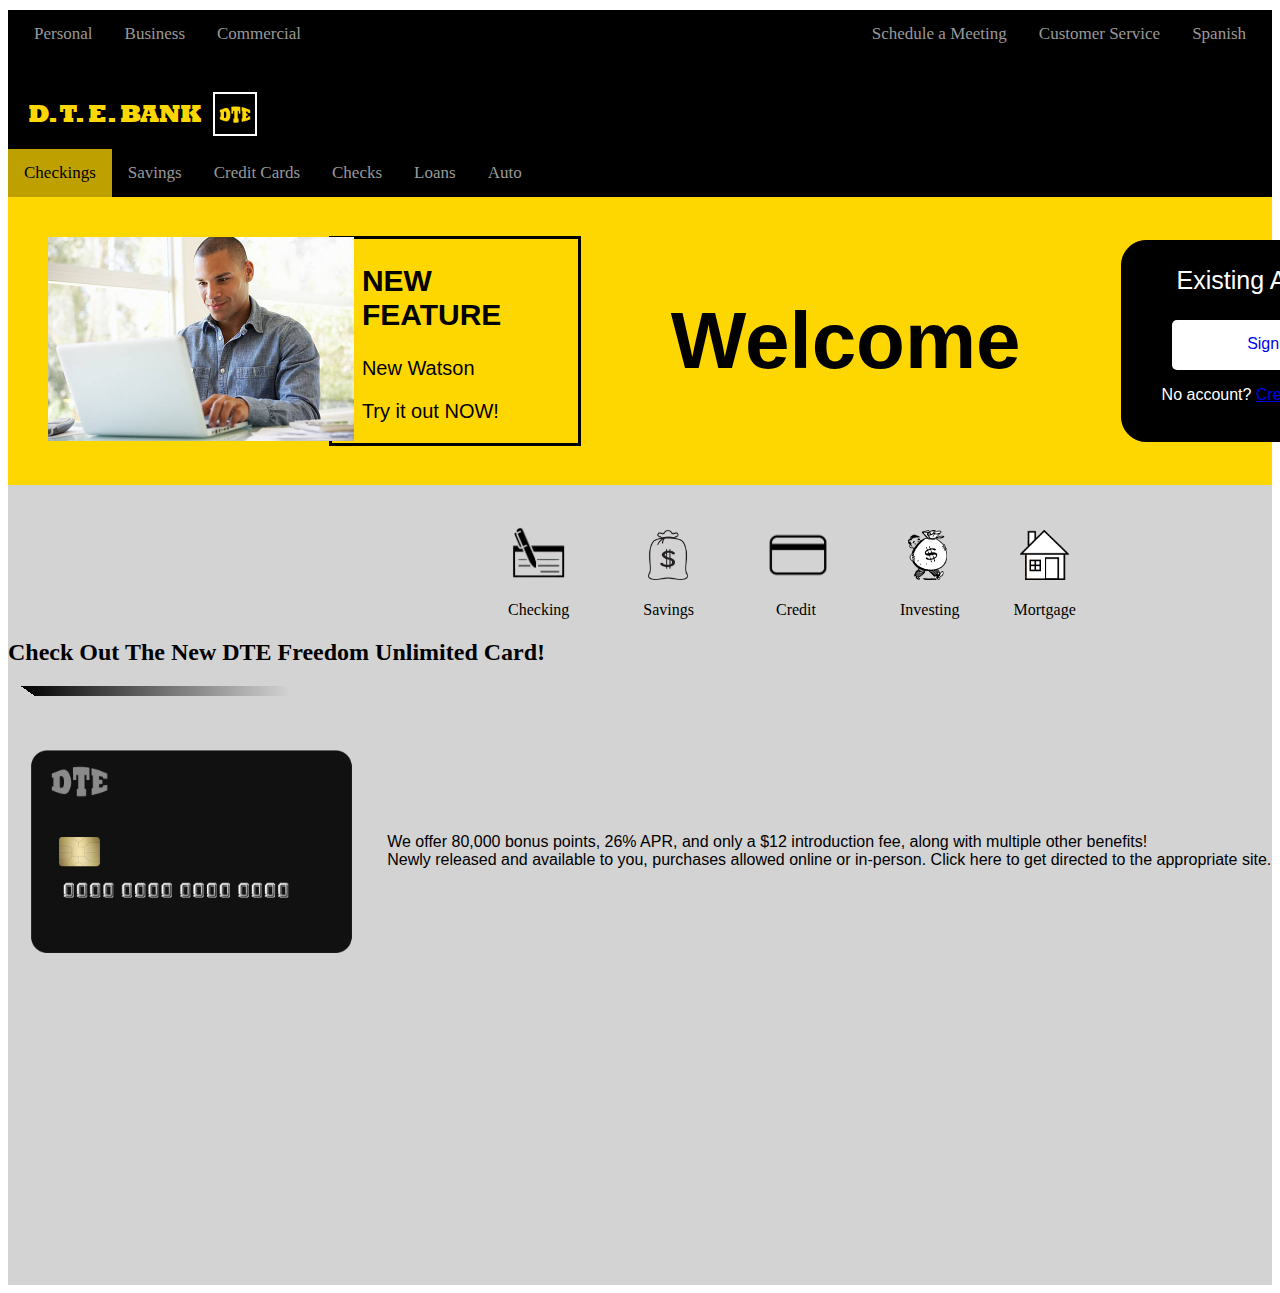
<file: index.html>
<!DOCTYPE html>
<html>
  <head>
    <meta charset = "utf-8" />
    <title>Credit Cards, Banking, Savings</title>

    <link rel="icon" href="DTELogo.jpg" type="image/x-icon">
    <link rel="stylesheet" href="style.css">
    <link rel="stylesheet" href="webfontkit-20230622-104309/stylesheet.css">
    <script>
      window.watsonAssistantChatOptions = {
        integrationID: "5c8cfb56-4a4f-48a8-bffe-7d190e82f9a1", // The ID of this integration.
        region: "us-south", // The region your integration is hosted in.
        serviceInstanceID: "f7c29fb5-9020-44bc-ba88-0b3167ee5685", // The ID of your service instance.
        onLoad: function(instance) { instance.render(); }
      };
      setTimeout(function(){
        const t=document.createElement('script');
        t.src="https://web-chat.global.assistant.watson.appdomain.cloud/versions/" + (window.watsonAssistantChatOptions.clientVersion || 'latest') + "/WatsonAssistantChatEntry.js";
        document.head.appendChild(t);
      });
    </script>
  </head>
<body>
  <div style="background-color: black;">
  <div class="Categories">
    <a class="active" href="#home">Personal</a>
    <a href="#news">Business</a>
    <a href="#contact">Commercial</a>
    <div class = "rightLinks" style="text-align: right;">
      <a href="#home">Schedule a Meeting</a>
      <a href="#news">Customer Service</a>
      <a href="#contact">Spanish</a>
    </div>
  </div>
  <h1 style="font-family: rockwell_extra_boldregular; font-size: 25px;" class = "name">D. T. E. BANK <img src="DTELogo.jpg" id = "movelogo" width="40px" height="40px" style="border: 2px solid #FFFFFF;"> </h1>
  <div class="topnav">
    <a class="active" href="#home">Checkings</a>
    <a href="#news">Savings</a>
    <a href="#contact">Credit Cards</a>
    <a href="#about">Checks</a>
    <a href="#about">Loans</a>
    <a href="#about">Auto</a>
  </div>
</div>
<div style="background-color: gold;">
  <div class = "container">
    <div><img src="laptopguy.jpg" id = "movelogotoo" width="306px" height="204px"></div>
    <div class = "border">
    <div class = "text"  style="font-family:'Trebuchet MS', 'Lucida Sans Unicode', 'Lucida Grande', 'Lucida Sans', Arial, sans-serif"> <h2>NEW FEATURE</h2>
      <div id="type_text"></div>
      <p>Try it out NOW!</p>
    </div>
      <script>
        var myText =  "New Watson Chatbot!";
        var myArray = myText.split("");
        var loopTimer;
        function frameLooper() {
            if(myArray.length > 0) {
                document.getElementById("type_text").innerHTML += myArray.shift();
            } else {
                clearTimeout(loopTimer);
            return false;
            }
            loopTimer = setTimeout("frameLooper()",70);
        }
        frameLooper();
      </script>
    </div>
    <div class = "text2" style=" font-family:'Franklin Gothic Medium', 'Arial Narrow', Arial, sans-serif"> <h1>Welcome</h1></div>
    <div class="box">
      <p style="font-family:'Trebuchet MS', 'Lucida Sans Unicode', 'Lucida Grande', 'Lucida Sans', Arial, sans-serif; color: #FFFFFF;position: relative;left: 55px;font-size: 25px;"> Existing Account?</p>
      <div class= "signin">
        <a href="#" class="fill-div">Sign in</a>
      </div>
      <p style="font-family:'Trebuchet MS', 'Lucida Sans Unicode', 'Lucida Grande', 'Lucida Sans', Arial, sans-serif; color: #FFFFFF;position: relative;left: 40px;"> No account? <a href="#news" >Create one here -></a></p>
    </div>
  </div>
</div>
<div class = "greyBack" style="background-color: #D3D3D3;">
  <div class = "containertwo" style="width: 100px; height: 100px;">
      <img src = "checking.png" style="padding: 30px; top:20px; position: relative; ">
      <img src = "savings.png" style="width: 50px; height: 50px;padding: 30px; top:20px; position: relative;">
      <img src = "credit.png" style="padding: 30px; top:20px; position: relative;">
      <img src = "investing.png" style="width: 50px; height: 50px; padding: 30px; top:20px; position: relative;">
      <img src = "house.png" style="width: 80px; height: 50px; padding: 30px; top:20px; position: relative;">
  </div>
  <p> <div style = "display: inline; margin-right: 70px; margin-left: 500px">Checking</div> <div style = "display: inline; margin-right: 78px; margin-left: 0px">Savings</div> <div style = "display: inline;margin-right: 80px; margin-left: 0px">Credit</div> <div style = "display: inline;margin-right: 50px; margin-left: 0px">Investing</div> <div style = "display: inline">Mortgage</div></p>
  <h2>Check Out The New DTE Freedom Unlimited Card!</h2>
  <span class="fade-effect2"></span><br/><br/>
  <div class = "containerThree">
    <img src = "realCard.png" style="width:30%; height: 30%">
    <p style="font-family:'Trebuchet MS', 'Lucida Sans Unicode', 'Lucida Grande', 'Lucida Sans', Arial, sans-serif;"> We offer 80,000 bonus points, 26% APR, and only a $12 introduction fee, along with multiple other benefits! <br> Newly released and available to you, purchases allowed online or in-person. Click here to get directed to the appropriate site.</p>
  </div>
</div>
</body>

</html>
</file>
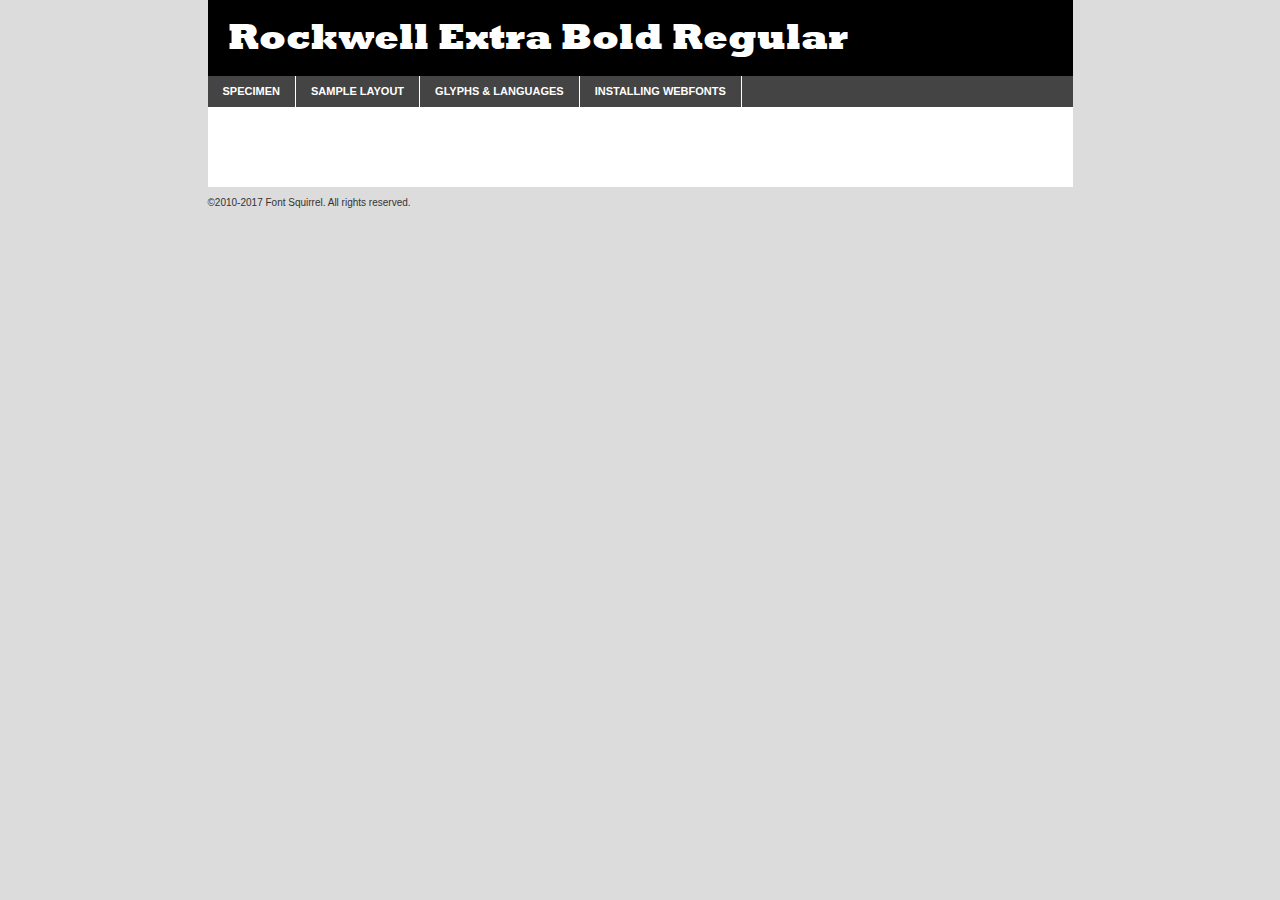
<file: webfontkit-20230622-104309/rockeb-demo.html>
<!DOCTYPE html PUBLIC "-//W3C//DTD XHTML 1.0 Transitional//EN"
        "http://www.w3.org/TR/xhtml1/DTD/xhtml1-transitional.dtd">

<html xmlns="http://www.w3.org/1999/xhtml" xml:lang="en" lang="en">
<head>
    <meta http-equiv="Content-Type" content="text/html; charset=utf-8"/>
    <script src="http://ajax.googleapis.com/ajax/libs/jquery/1.7.2/jquery.min.js" type="text/javascript" charset="utf-8"></script>
    <script type="text/javascript">
		(function($) {
			$.fn.easyTabs = function(option) {
				var param = jQuery.extend({ fadeSpeed: 'fast', defaultContent: 1, activeClass: 'active' }, option);
				$(this).each(function() {
					var thisId = '#' + this.id;
					if ( param.defaultContent == '' )
					{
						param.defaultContent = 1;
					}
					if ( typeof param.defaultContent == 'number' )
					{
						var defaultTab = $(thisId + ' .tabs li:eq(' + (param.defaultContent - 1) + ') a').attr('href').substr(1);
					}
					else
					{
						var defaultTab = param.defaultContent;
					}
					$(thisId + ' .tabs li a').each(function() {
						var tabToHide = $(this).attr('href').substr(1);
						$('#' + tabToHide).addClass('easytabs-tab-content');
					});
					hideAll();
					changeContent(defaultTab);

					function hideAll() {$(thisId + ' .easytabs-tab-content').hide();}

					function changeContent(tabId)
					{
						hideAll();
						$(thisId + ' .tabs li').removeClass(param.activeClass);
						$(thisId + ' .tabs li a[href=#' + tabId + ']').closest('li').addClass(param.activeClass);
						if ( param.fadeSpeed != 'none' )
						{
							$(thisId + ' #' + tabId).fadeIn(param.fadeSpeed);
						}
						else
						{
							$(thisId + ' #' + tabId).show();
						}
					}

					$(thisId + ' .tabs li').click(function() {
						var tabId = $(this).find('a').attr('href').substr(1);
						changeContent(tabId);
						return false;
					});
				});
			}
		})(jQuery);
    </script>
    <link rel="stylesheet" href="specimen_files/specimen_stylesheet.css" type="text/css" charset="utf-8"/>
    <link rel="stylesheet" href="stylesheet.css" type="text/css" charset="utf-8"/>

    <style type="text/css">
        		body {
			font-family: 'rockwell_extra_boldregular';
        		}

            </style>

    <title>Rockwell Extra Bold Regular Specimen</title>


    <script type="text/javascript" charset="utf-8">
		$(document).ready(function() {
			$('#container').easyTabs({ defaultContent: 1 });
		});
    </script>
</head>

<body>
<div id="container">
    <div id="header">
		Rockwell Extra Bold Regular    </div>
    <ul class="tabs">
        <li><a href="#specimen">Specimen</a></li>
        <li><a href="#layout">Sample Layout</a></li>
		        <li><a href="#glyphs">Glyphs &amp; Languages</a></li>
        <li><a href="#installing">Installing Webfonts</a></li>

    </ul>

    <div id="main_content">


        <div id="specimen">

            <div class="section">
                <div class="grid12 firstcol">
                    <div class="huge">AaBb</div>
                </div>
            </div>

            <div class="section">
                <div class="glyph_range">A&#x200B;B&#x200b;C&#x200b;D&#x200b;E&#x200b;F&#x200b;G&#x200b;H&#x200b;I&#x200b;J&#x200b;K&#x200b;L&#x200b;M&#x200b;N&#x200b;O&#x200b;P&#x200b;Q&#x200b;R&#x200b;S&#x200b;T&#x200b;U&#x200b;V&#x200b;W&#x200b;X&#x200b;Y&#x200b;Z&#x200b;a&#x200b;b&#x200b;c&#x200b;d&#x200b;e&#x200b;f&#x200b;g&#x200b;h&#x200b;i&#x200b;j&#x200b;k&#x200b;l&#x200b;m&#x200b;n&#x200b;o&#x200b;p&#x200b;q&#x200b;r&#x200b;s&#x200b;t&#x200b;u&#x200b;v&#x200b;w&#x200b;x&#x200b;y&#x200b;z&#x200b;1&#x200b;2&#x200b;3&#x200b;4&#x200b;5&#x200b;6&#x200b;7&#x200b;8&#x200b;9&#x200b;0&#x200b;&amp;&#x200b;.&#x200b;,&#x200b;?&#x200b;!&#x200b;&#64;&#x200b;(&#x200b;)&#x200b;#&#x200b;$&#x200b;%&#x200b;*&#x200b;+&#x200b;-&#x200b;=&#x200b;:&#x200b;;</div>
            </div>
            <div class="section">
                <div class="grid12 firstcol">
                    <table class="sample_table">
                        <tr>
                            <td>10</td>
                            <td class="size10">abcdefghijklmnopqrstuvwxyzABCDEFGHIJKLMNOPQRSTUVWXYZ0123456789abcdefghijklmnopqrstuvwxyzABCDEFGHIJKLMNOPQRSTUVWXYZ0123456789abcdefghijklmnopqrstuvwxyzABCDEFGHIJKLMNOPQRSTUVWXYZ</td>
                        </tr>
                        <tr>
                            <td>11</td>
                            <td class="size11">abcdefghijklmnopqrstuvwxyzABCDEFGHIJKLMNOPQRSTUVWXYZ0123456789abcdefghijklmnopqrstuvwxyzABCDEFGHIJKLMNOPQRSTUVWXYZ0123456789abcdefghijklmnopqrstuvwxyzABCDEFGHIJKLMNOPQRSTUVWXYZ</td>
                        </tr>
                        <tr>
                            <td>12</td>
                            <td class="size12">abcdefghijklmnopqrstuvwxyzABCDEFGHIJKLMNOPQRSTUVWXYZ0123456789abcdefghijklmnopqrstuvwxyzABCDEFGHIJKLMNOPQRSTUVWXYZ0123456789abcdefghijklmnopqrstuvwxyzABCDEFGHIJKLMNOPQRSTUVWXYZ</td>
                        </tr>
                        <tr>
                            <td>13</td>
                            <td class="size13">abcdefghijklmnopqrstuvwxyzABCDEFGHIJKLMNOPQRSTUVWXYZ0123456789abcdefghijklmnopqrstuvwxyzABCDEFGHIJKLMNOPQRSTUVWXYZ0123456789abcdefghijklmnopqrstuvwxyzABCDEFGHIJKLMNOPQRSTUVWXYZ</td>
                        </tr>
                        <tr>
                            <td>14</td>
                            <td class="size14">abcdefghijklmnopqrstuvwxyzABCDEFGHIJKLMNOPQRSTUVWXYZ0123456789abcdefghijklmnopqrstuvwxyzABCDEFGHIJKLMNOPQRSTUVWXYZ0123456789abcdefghijklmnopqrstuvwxyzABCDEFGHIJKLMNOPQRSTUVWXYZ</td>
                        </tr>
                        <tr>
                            <td>16</td>
                            <td class="size16">abcdefghijklmnopqrstuvwxyzABCDEFGHIJKLMNOPQRSTUVWXYZ0123456789abcdefghijklmnopqrstuvwxyzABCDEFGHIJKLMNOPQRSTUVWXYZ</td>
                        </tr>
                        <tr>
                            <td>18</td>
                            <td class="size18">abcdefghijklmnopqrstuvwxyzABCDEFGHIJKLMNOPQRSTUVWXYZ0123456789abcdefghijklmnopqrstuvwxyzABCDEFGHIJKLMNOPQRSTUVWXYZ</td>
                        </tr>
                        <tr>
                            <td>20</td>
                            <td class="size20">abcdefghijklmnopqrstuvwxyzABCDEFGHIJKLMNOPQRSTUVWXYZ0123456789abcdefghijklmnopqrstuvwxyzABCDEFGHIJKLMNOPQRSTUVWXYZ</td>
                        </tr>
                        <tr>
                            <td>24</td>
                            <td class="size24">abcdefghijklmnopqrstuvwxyzABCDEFGHIJKLMNOPQRSTUVWXYZ0123456789abcdefghijklmnopqrstuvwxyzABCDEFGHIJKLMNOPQRSTUVWXYZ</td>
                        </tr>
                        <tr>
                            <td>30</td>
                            <td class="size30">abcdefghijklmnopqrstuvwxyzABCDEFGHIJKLMNOPQRSTUVWXYZ0123456789abcdefghijklmnopqrstuvwxyzABCDEFGHIJKLMNOPQRSTUVWXYZ</td>
                        </tr>
                        <tr>
                            <td>36</td>
                            <td class="size36">abcdefghijklmnopqrstuvwxyzABCDEFGHIJKLMNOPQRSTUVWXYZ0123456789abcdefghijklmnopqrstuvwxyzABCDEFGHIJKLMNOPQRSTUVWXYZ</td>
                        </tr>
                        <tr>
                            <td>48</td>
                            <td class="size48">abcdefghijklmnopqrstuvwxyzABCDEFGHIJKLMNOPQRSTUVWXYZ0123456789abcdefghijklmnopqrstuvwxyzABCDEFGHIJKLMNOPQRSTUVWXYZ</td>
                        </tr>
                        <tr>
                            <td>60</td>
                            <td class="size60">abcdefghijklmnopqrstuvwxyzABCDEFGHIJKLMNOPQRSTUVWXYZ0123456789abcdefghijklmnopqrstuvwxyzABCDEFGHIJKLMNOPQRSTUVWXYZ</td>
                        </tr>
                        <tr>
                            <td>72</td>
                            <td class="size72">abcdefghijklmnopqrstuvwxyzABCDEFGHIJKLMNOPQRSTUVWXYZ0123456789abcdefghijklmnopqrstuvwxyzABCDEFGHIJKLMNOPQRSTUVWXYZ</td>
                        </tr>
                        <tr>
                            <td>90</td>
                            <td class="size90">abcdefghijklmnopqrstuvwxyzABCDEFGHIJKLMNOPQRSTUVWXYZ0123456789abcdefghijklmnopqrstuvwxyzABCDEFGHIJKLMNOPQRSTUVWXYZ</td>
                        </tr>
                    </table>

                </div>

            </div>


            <div class="section" id="bodycomparison">


                <div id="xheight">
                    <div class="fontbody">&#x25FC;&#x25FC;&#x25FC;&#x25FC;&#x25FC;&#x25FC;&#x25FC;&#x25FC;&#x25FC;&#x25FC;&#x25FC;&#x25FC;&#x25FC;&#x25FC;&#x25FC;&#x25FC;&#x25FC;&#x25FC;&#x25FC;&#x25FC;&#x25FC;&#x25FC;&#x25FC;&#x25FC;&#x25FC;&#x25FC;&#x25FC;&#x25FC;&#x25FC;&#x25FC;&#x25FC;&#x25FC;&#x25FC;&#x25FC;&#x25FC;&#x25FC;&#x25FC;&#x25FC;&#x25FC;&#x25FC;&#x25FC;&#x25FC;&#x25FC;&#x25FC;&#x25FC;&#x25FC;&#x25FC;&#x25FC;&#x25FC;&#x25FC;&#x25FC;&#x25FC;&#x25FC;&#x25FC;&#x25FC;&#x25FC;&#x25FC;&#x25FC;&#x25FC;&#x25FC;&#x25FC;&#x25FC;&#x25FC;&#x25FC;&#x25FC;&#x25FC;&#x25FC;&#x25FC;&#x25FC;&#x25FC;&#x25FC;&#x25FC;&#x25FC;&#x25FC;&#x25FC;&#x25FC;&#x25FC;&#x25FC;&#x25FC;&#x25FC;&#x25FC;&#x25FC;&#x25FC;&#x25FC;&#x25FC;&#x25FC;&#x25FC;&#x25FC;&#x25FC;&#x25FC;&#x25FC;&#x25FC;&#x25FC;&#x25FC;&#x25FC;&#x25FC;&#x25FC;&#x25FC;&#x25FC;body</div>
                    <div class="arialbody">body</div>
                    <div class="verdanabody">body</div>
                    <div class="georgiabody">body</div>
                </div>
                <div class="fontbody" style="z-index:1">
                    body<span>Rockwell Extra Bold Regular</span>
                </div>
                <div class="arialbody" style="z-index:1">
                    body<span>Arial</span>
                </div>
                <div class="verdanabody" style="z-index:1">
                    body<span>Verdana</span>
                </div>
                <div class="georgiabody" style="z-index:1">
                    body<span>Georgia</span>
                </div>


            </div>


            <div class="section psample psample_row1" id="">

                <div class="grid2 firstcol">
                    <p class="size10"><span>10.</span>Aenean lacinia bibendum nulla sed consectetur. Fusce dapibus, tellus ac cursus commodo, tortor mauris condimentum nibh, ut fermentum massa justo sit amet risus. Nullam id dolor id nibh ultricies vehicula ut id elit. Cum sociis natoque penatibus et magnis dis parturient montes, nascetur ridiculus mus. Nulla vitae elit libero, a pharetra augue.</p>

                </div>
                <div class="grid3">
                    <p class="size11"><span>11.</span>Aenean lacinia bibendum nulla sed consectetur. Fusce dapibus, tellus ac cursus commodo, tortor mauris condimentum nibh, ut fermentum massa justo sit amet risus. Nullam id dolor id nibh ultricies vehicula ut id elit. Cum sociis natoque penatibus et magnis dis parturient montes, nascetur ridiculus mus. Nulla vitae elit libero, a pharetra augue.</p>

                </div>
                <div class="grid3">
                    <p class="size12"><span>12.</span>Aenean lacinia bibendum nulla sed consectetur. Fusce dapibus, tellus ac cursus commodo, tortor mauris condimentum nibh, ut fermentum massa justo sit amet risus. Nullam id dolor id nibh ultricies vehicula ut id elit. Cum sociis natoque penatibus et magnis dis parturient montes, nascetur ridiculus mus. Nulla vitae elit libero, a pharetra augue.</p>

                </div>
                <div class="grid4">
                    <p class="size13"><span>13.</span>Aenean lacinia bibendum nulla sed consectetur. Fusce dapibus, tellus ac cursus commodo, tortor mauris condimentum nibh, ut fermentum massa justo sit amet risus. Nullam id dolor id nibh ultricies vehicula ut id elit. Cum sociis natoque penatibus et magnis dis parturient montes, nascetur ridiculus mus. Nulla vitae elit libero, a pharetra augue.</p>

                </div>
                <div class="white_blend"></div>

            </div>
            <div class="section psample psample_row2" id="">
                <div class="grid3 firstcol">
                    <p class="size14"><span>14.</span>Aenean lacinia bibendum nulla sed consectetur. Fusce dapibus, tellus ac cursus commodo, tortor mauris condimentum nibh, ut fermentum massa justo sit amet risus. Nullam id dolor id nibh ultricies vehicula ut id elit. Cum sociis natoque penatibus et magnis dis parturient montes, nascetur ridiculus mus. Nulla vitae elit libero, a pharetra augue.</p>

                </div>
                <div class="grid4">
                    <p class="size16"><span>16.</span>Aenean lacinia bibendum nulla sed consectetur. Fusce dapibus, tellus ac cursus commodo, tortor mauris condimentum nibh, ut fermentum massa justo sit amet risus. Nullam id dolor id nibh ultricies vehicula ut id elit. Cum sociis natoque penatibus et magnis dis parturient montes, nascetur ridiculus mus. Nulla vitae elit libero, a pharetra augue.</p>

                </div>
                <div class="grid5">
                    <p class="size18"><span>18.</span>Aenean lacinia bibendum nulla sed consectetur. Fusce dapibus, tellus ac cursus commodo, tortor mauris condimentum nibh, ut fermentum massa justo sit amet risus. Nullam id dolor id nibh ultricies vehicula ut id elit. Cum sociis natoque penatibus et magnis dis parturient montes, nascetur ridiculus mus. Nulla vitae elit libero, a pharetra augue.</p>

                </div>

                <div class="white_blend"></div>

            </div>

            <div class="section psample psample_row3" id="">
                <div class="grid5 firstcol">
                    <p class="size20"><span>20.</span>Aenean lacinia bibendum nulla sed consectetur. Fusce dapibus, tellus ac cursus commodo, tortor mauris condimentum nibh, ut fermentum massa justo sit amet risus. Nullam id dolor id nibh ultricies vehicula ut id elit. Cum sociis natoque penatibus et magnis dis parturient montes, nascetur ridiculus mus. Nulla vitae elit libero, a pharetra augue.</p>
                </div>
                <div class="grid7">
                    <p class="size24"><span>24.</span>Aenean lacinia bibendum nulla sed consectetur. Fusce dapibus, tellus ac cursus commodo, tortor mauris condimentum nibh, ut fermentum massa justo sit amet risus. Nullam id dolor id nibh ultricies vehicula ut id elit. Cum sociis natoque penatibus et magnis dis parturient montes, nascetur ridiculus mus. Nulla vitae elit libero, a pharetra augue.</p>
                </div>

                <div class="white_blend"></div>

            </div>

            <div class="section psample psample_row4" id="">
                <div class="grid12 firstcol">
                    <p class="size30"><span>30.</span>Aenean lacinia bibendum nulla sed consectetur. Fusce dapibus, tellus ac cursus commodo, tortor mauris condimentum nibh, ut fermentum massa justo sit amet risus. Nullam id dolor id nibh ultricies vehicula ut id elit. Cum sociis natoque penatibus et magnis dis parturient montes, nascetur ridiculus mus. Nulla vitae elit libero, a pharetra augue.</p>
                </div>
                <div class="white_blend"></div>

            </div>


            <div class="section psample psample_row1 fullreverse">
                <div class="grid2 firstcol">
                    <p class="size10"><span>10.</span>Aenean lacinia bibendum nulla sed consectetur. Fusce dapibus, tellus ac cursus commodo, tortor mauris condimentum nibh, ut fermentum massa justo sit amet risus. Nullam id dolor id nibh ultricies vehicula ut id elit. Cum sociis natoque penatibus et magnis dis parturient montes, nascetur ridiculus mus. Nulla vitae elit libero, a pharetra augue.</p>

                </div>
                <div class="grid3">
                    <p class="size11"><span>11.</span>Aenean lacinia bibendum nulla sed consectetur. Fusce dapibus, tellus ac cursus commodo, tortor mauris condimentum nibh, ut fermentum massa justo sit amet risus. Nullam id dolor id nibh ultricies vehicula ut id elit. Cum sociis natoque penatibus et magnis dis parturient montes, nascetur ridiculus mus. Nulla vitae elit libero, a pharetra augue.</p>

                </div>
                <div class="grid3">
                    <p class="size12"><span>12.</span>Aenean lacinia bibendum nulla sed consectetur. Fusce dapibus, tellus ac cursus commodo, tortor mauris condimentum nibh, ut fermentum massa justo sit amet risus. Nullam id dolor id nibh ultricies vehicula ut id elit. Cum sociis natoque penatibus et magnis dis parturient montes, nascetur ridiculus mus. Nulla vitae elit libero, a pharetra augue.</p>

                </div>
                <div class="grid4">
                    <p class="size13"><span>13.</span>Aenean lacinia bibendum nulla sed consectetur. Fusce dapibus, tellus ac cursus commodo, tortor mauris condimentum nibh, ut fermentum massa justo sit amet risus. Nullam id dolor id nibh ultricies vehicula ut id elit. Cum sociis natoque penatibus et magnis dis parturient montes, nascetur ridiculus mus. Nulla vitae elit libero, a pharetra augue.</p>

                </div>
                <div class="black_blend"></div>

            </div>

            <div class="section psample psample_row2 fullreverse">
                <div class="grid3 firstcol">
                    <p class="size14"><span>14.</span>Aenean lacinia bibendum nulla sed consectetur. Fusce dapibus, tellus ac cursus commodo, tortor mauris condimentum nibh, ut fermentum massa justo sit amet risus. Nullam id dolor id nibh ultricies vehicula ut id elit. Cum sociis natoque penatibus et magnis dis parturient montes, nascetur ridiculus mus. Nulla vitae elit libero, a pharetra augue.</p>

                </div>
                <div class="grid4">
                    <p class="size16"><span>16.</span>Aenean lacinia bibendum nulla sed consectetur. Fusce dapibus, tellus ac cursus commodo, tortor mauris condimentum nibh, ut fermentum massa justo sit amet risus. Nullam id dolor id nibh ultricies vehicula ut id elit. Cum sociis natoque penatibus et magnis dis parturient montes, nascetur ridiculus mus. Nulla vitae elit libero, a pharetra augue.</p>

                </div>
                <div class="grid5">
                    <p class="size18"><span>18.</span>Aenean lacinia bibendum nulla sed consectetur. Fusce dapibus, tellus ac cursus commodo, tortor mauris condimentum nibh, ut fermentum massa justo sit amet risus. Nullam id dolor id nibh ultricies vehicula ut id elit. Cum sociis natoque penatibus et magnis dis parturient montes, nascetur ridiculus mus. Nulla vitae elit libero, a pharetra augue.</p>

                </div>
                <div class="black_blend"></div>

            </div>

            <div class="section psample fullreverse psample_row3" id="">
                <div class="grid5 firstcol">
                    <p class="size20"><span>20.</span>Aenean lacinia bibendum nulla sed consectetur. Fusce dapibus, tellus ac cursus commodo, tortor mauris condimentum nibh, ut fermentum massa justo sit amet risus. Nullam id dolor id nibh ultricies vehicula ut id elit. Cum sociis natoque penatibus et magnis dis parturient montes, nascetur ridiculus mus. Nulla vitae elit libero, a pharetra augue.</p>
                </div>
                <div class="grid7">
                    <p class="size24"><span>24.</span>Aenean lacinia bibendum nulla sed consectetur. Fusce dapibus, tellus ac cursus commodo, tortor mauris condimentum nibh, ut fermentum massa justo sit amet risus. Nullam id dolor id nibh ultricies vehicula ut id elit. Cum sociis natoque penatibus et magnis dis parturient montes, nascetur ridiculus mus. Nulla vitae elit libero, a pharetra augue.</p>
                </div>

                <div class="black_blend"></div>

            </div>

            <div class="section psample fullreverse psample_row4" id="" style="border-bottom: 20px #000 solid;">
                <div class="grid12 firstcol">
                    <p class="size30"><span>30.</span>Aenean lacinia bibendum nulla sed consectetur. Fusce dapibus, tellus ac cursus commodo, tortor mauris condimentum nibh, ut fermentum massa justo sit amet risus. Nullam id dolor id nibh ultricies vehicula ut id elit. Cum sociis natoque penatibus et magnis dis parturient montes, nascetur ridiculus mus. Nulla vitae elit libero, a pharetra augue.</p>
                </div>
                <div class="black_blend"></div>

            </div>


        </div>

        <div id="layout">

            <div class="section">

                <div class="grid12 firstcol">
                    <h1>Lorem Ipsum Dolor</h1>
                    <h2>Etiam porta sem malesuada magna mollis euismod</h2>

                    <p class="byline">By <a href="#link">Aenean Lacinia</a></p>
                </div>
            </div>
            <div class="section">
                <div class="grid8 firstcol">
                    <p class="large">Donec sed odio dui. Morbi leo risus, porta ac consectetur ac, vestibulum at eros. Fusce dapibus, tellus ac cursus commodo, tortor mauris condimentum nibh, ut fermentum massa justo sit amet risus. </p>


                    <h3>Pellentesque ornare sem</h3>

                    <p>Maecenas sed diam eget risus varius blandit sit amet non magna. Maecenas faucibus mollis interdum. Donec ullamcorper nulla non metus auctor fringilla. Nullam id dolor id nibh ultricies vehicula ut id elit. Nullam id dolor id nibh ultricies vehicula ut id elit. </p>

                    <p>Aenean eu leo quam. Pellentesque ornare sem lacinia quam venenatis vestibulum. Lorem ipsum dolor sit amet, consectetur adipiscing elit. Cum sociis natoque penatibus et magnis dis parturient montes, nascetur ridiculus mus. </p>

                    <p>Nulla vitae elit libero, a pharetra augue. Praesent commodo cursus magna, vel scelerisque nisl consectetur et. Aenean lacinia bibendum nulla sed consectetur. </p>

                    <p>Nullam quis risus eget urna mollis ornare vel eu leo. Nullam quis risus eget urna mollis ornare vel eu leo. Maecenas sed diam eget risus varius blandit sit amet non magna. Donec ullamcorper nulla non metus auctor fringilla. </p>

                    <h3>Cras mattis consectetur</h3>

                    <p>Aenean eu leo quam. Pellentesque ornare sem lacinia quam venenatis vestibulum. Aenean lacinia bibendum nulla sed consectetur. Integer posuere erat a ante venenatis dapibus posuere velit aliquet. Cras mattis consectetur purus sit amet fermentum. </p>

                    <p>Nullam id dolor id nibh ultricies vehicula ut id elit. Nullam quis risus eget urna mollis ornare vel eu leo. Cras mattis consectetur purus sit amet fermentum.</p>
                </div>

                <div class="grid4 sidebar">

                    <div class="box reverse">
                        <p class="last">Nullam quis risus eget urna mollis ornare vel eu leo. Donec ullamcorper nulla non metus auctor fringilla. Cras mattis consectetur purus sit amet fermentum. Sed posuere consectetur est at lobortis. Lorem ipsum dolor sit amet, consectetur adipiscing elit. </p>
                    </div>

                    <p class="caption">Maecenas sed diam eget risus varius.</p>

                    <p>Vestibulum id ligula porta felis euismod semper. Integer posuere erat a ante venenatis dapibus posuere velit aliquet. Vestibulum id ligula porta felis euismod semper. Sed posuere consectetur est at lobortis. Maecenas sed diam eget risus varius blandit sit amet non magna. Fusce dapibus, tellus ac cursus commodo, tortor mauris condimentum nibh, ut fermentum massa justo sit amet risus. </p>


                    <p>Duis mollis, est non commodo luctus, nisi erat porttitor ligula, eget lacinia odio sem nec elit. Aenean lacinia bibendum nulla sed consectetur. Vivamus sagittis lacus vel augue laoreet rutrum faucibus dolor auctor. Aenean lacinia bibendum nulla sed consectetur. Nullam quis risus eget urna mollis ornare vel eu leo. </p>

                    <p>Praesent commodo cursus magna, vel scelerisque nisl consectetur et. Donec ullamcorper nulla non metus auctor fringilla. Maecenas faucibus mollis interdum. Fusce dapibus, tellus ac cursus commodo, tortor mauris condimentum nibh, ut fermentum massa justo sit amet risus. </p>

                </div>
            </div>

        </div>


		

        <div id="glyphs">
            <div class="section">
                <div class="grid12 firstcol">

                    <h1>Language Support</h1>
                    <p>The subset of Rockwell Extra Bold Regular in this kit supports the following languages:<br/>

						Albanian, Basque, Breton, Chamorro, Danish, Dutch, English, Faroese, Finnish, French, Frisian, Galician, German, Icelandic, Italian, Malagasy, Norwegian, Portuguese, Spanish, Alsatian, Aragonese, Arapaho, Arrernte, Asturian, Aymara, Bislama, Cebuano, Corsican, Fijian, French_creole, Genoese, Gilbertese, Greenlandic, Haitian_creole, Hiligaynon, Hmong, Hopi, Ibanag, Iloko_ilokano, Indonesian, Interglossa_glosa, Interlingua, Irish_gaelic, Jerriais, Lojban, Lombard, Luxembourgeois, Manx, Mohawk, Norfolk_pitcairnese, Occitan, Oromo, Pangasinan, Papiamento, Piedmontese, Potawatomi, Rhaeto-romance, Romansh, Rotokas, Sami_lule, Samoan, Sardinian, Scots_gaelic, Seychelles_creole, Shona, Sicilian, Somali, Southern_ndebele, Swahili, Swati_swazi, Tagalog_filipino_pilipino, Tetum, Tok_pisin, Uyghur_latinized, Volapuk, Walloon, Warlpiri, Xhosa, Yapese, Zulu, Latinbasic, Ubasic, Demo                    </p>
                    <h1>Glyph Chart</h1>
                    <p>The subset of Rockwell Extra Bold Regular in this kit includes all the glyphs listed below. Unicode entities are included above each glyph to help you insert individual characters into your layout.</p>
                    <div id="glyph_chart">

																				                                <div><p>&amp;#13;</p>&#13;</div>
																				                                <div><p>&amp;#32;</p>&#32;</div>
																				                                <div><p>&amp;#33;</p>&#33;</div>
																				                                <div><p>&amp;#34;</p>&#34;</div>
																				                                <div><p>&amp;#35;</p>&#35;</div>
																				                                <div><p>&amp;#36;</p>&#36;</div>
																				                                <div><p>&amp;#37;</p>&#37;</div>
																				                                <div><p>&amp;#38;</p>&#38;</div>
																				                                <div><p>&amp;#39;</p>&#39;</div>
																				                                <div><p>&amp;#40;</p>&#40;</div>
																				                                <div><p>&amp;#41;</p>&#41;</div>
																				                                <div><p>&amp;#42;</p>&#42;</div>
																				                                <div><p>&amp;#43;</p>&#43;</div>
																				                                <div><p>&amp;#44;</p>&#44;</div>
																				                                <div><p>&amp;#45;</p>&#45;</div>
																				                                <div><p>&amp;#46;</p>&#46;</div>
																				                                <div><p>&amp;#47;</p>&#47;</div>
																				                                <div><p>&amp;#48;</p>&#48;</div>
																				                                <div><p>&amp;#49;</p>&#49;</div>
																				                                <div><p>&amp;#50;</p>&#50;</div>
																				                                <div><p>&amp;#51;</p>&#51;</div>
																				                                <div><p>&amp;#52;</p>&#52;</div>
																				                                <div><p>&amp;#53;</p>&#53;</div>
																				                                <div><p>&amp;#54;</p>&#54;</div>
																				                                <div><p>&amp;#55;</p>&#55;</div>
																				                                <div><p>&amp;#56;</p>&#56;</div>
																				                                <div><p>&amp;#57;</p>&#57;</div>
																				                                <div><p>&amp;#58;</p>&#58;</div>
																				                                <div><p>&amp;#59;</p>&#59;</div>
																				                                <div><p>&amp;#60;</p>&#60;</div>
																				                                <div><p>&amp;#61;</p>&#61;</div>
																				                                <div><p>&amp;#62;</p>&#62;</div>
																				                                <div><p>&amp;#63;</p>&#63;</div>
																				                                <div><p>&amp;#64;</p>&#64;</div>
																				                                <div><p>&amp;#65;</p>&#65;</div>
																				                                <div><p>&amp;#66;</p>&#66;</div>
																				                                <div><p>&amp;#67;</p>&#67;</div>
																				                                <div><p>&amp;#68;</p>&#68;</div>
																				                                <div><p>&amp;#69;</p>&#69;</div>
																				                                <div><p>&amp;#70;</p>&#70;</div>
																				                                <div><p>&amp;#71;</p>&#71;</div>
																				                                <div><p>&amp;#72;</p>&#72;</div>
																				                                <div><p>&amp;#73;</p>&#73;</div>
																				                                <div><p>&amp;#74;</p>&#74;</div>
																				                                <div><p>&amp;#75;</p>&#75;</div>
																				                                <div><p>&amp;#76;</p>&#76;</div>
																				                                <div><p>&amp;#77;</p>&#77;</div>
																				                                <div><p>&amp;#78;</p>&#78;</div>
																				                                <div><p>&amp;#79;</p>&#79;</div>
																				                                <div><p>&amp;#80;</p>&#80;</div>
																				                                <div><p>&amp;#81;</p>&#81;</div>
																				                                <div><p>&amp;#82;</p>&#82;</div>
																				                                <div><p>&amp;#83;</p>&#83;</div>
																				                                <div><p>&amp;#84;</p>&#84;</div>
																				                                <div><p>&amp;#85;</p>&#85;</div>
																				                                <div><p>&amp;#86;</p>&#86;</div>
																				                                <div><p>&amp;#87;</p>&#87;</div>
																				                                <div><p>&amp;#88;</p>&#88;</div>
																				                                <div><p>&amp;#89;</p>&#89;</div>
																				                                <div><p>&amp;#90;</p>&#90;</div>
																				                                <div><p>&amp;#91;</p>&#91;</div>
																				                                <div><p>&amp;#92;</p>&#92;</div>
																				                                <div><p>&amp;#93;</p>&#93;</div>
																				                                <div><p>&amp;#94;</p>&#94;</div>
																				                                <div><p>&amp;#95;</p>&#95;</div>
																				                                <div><p>&amp;#96;</p>&#96;</div>
																				                                <div><p>&amp;#97;</p>&#97;</div>
																				                                <div><p>&amp;#98;</p>&#98;</div>
																				                                <div><p>&amp;#99;</p>&#99;</div>
																				                                <div><p>&amp;#100;</p>&#100;</div>
																				                                <div><p>&amp;#101;</p>&#101;</div>
																				                                <div><p>&amp;#102;</p>&#102;</div>
																				                                <div><p>&amp;#103;</p>&#103;</div>
																				                                <div><p>&amp;#104;</p>&#104;</div>
																				                                <div><p>&amp;#105;</p>&#105;</div>
																				                                <div><p>&amp;#106;</p>&#106;</div>
																				                                <div><p>&amp;#107;</p>&#107;</div>
																				                                <div><p>&amp;#108;</p>&#108;</div>
																				                                <div><p>&amp;#109;</p>&#109;</div>
																				                                <div><p>&amp;#110;</p>&#110;</div>
																				                                <div><p>&amp;#111;</p>&#111;</div>
																				                                <div><p>&amp;#112;</p>&#112;</div>
																				                                <div><p>&amp;#113;</p>&#113;</div>
																				                                <div><p>&amp;#114;</p>&#114;</div>
																				                                <div><p>&amp;#115;</p>&#115;</div>
																				                                <div><p>&amp;#116;</p>&#116;</div>
																				                                <div><p>&amp;#117;</p>&#117;</div>
																				                                <div><p>&amp;#118;</p>&#118;</div>
																				                                <div><p>&amp;#119;</p>&#119;</div>
																				                                <div><p>&amp;#120;</p>&#120;</div>
																				                                <div><p>&amp;#121;</p>&#121;</div>
																				                                <div><p>&amp;#122;</p>&#122;</div>
																				                                <div><p>&amp;#123;</p>&#123;</div>
																				                                <div><p>&amp;#124;</p>&#124;</div>
																				                                <div><p>&amp;#125;</p>&#125;</div>
																				                                <div><p>&amp;#126;</p>&#126;</div>
																				                                <div><p>&amp;#160;</p>&#160;</div>
																				                                <div><p>&amp;#161;</p>&#161;</div>
																				                                <div><p>&amp;#162;</p>&#162;</div>
																				                                <div><p>&amp;#163;</p>&#163;</div>
																				                                <div><p>&amp;#164;</p>&#164;</div>
																				                                <div><p>&amp;#165;</p>&#165;</div>
																				                                <div><p>&amp;#166;</p>&#166;</div>
																				                                <div><p>&amp;#167;</p>&#167;</div>
																				                                <div><p>&amp;#168;</p>&#168;</div>
																				                                <div><p>&amp;#169;</p>&#169;</div>
																				                                <div><p>&amp;#170;</p>&#170;</div>
																				                                <div><p>&amp;#171;</p>&#171;</div>
																				                                <div><p>&amp;#172;</p>&#172;</div>
																				                                <div><p>&amp;#173;</p>&#173;</div>
																				                                <div><p>&amp;#174;</p>&#174;</div>
																				                                <div><p>&amp;#175;</p>&#175;</div>
																				                                <div><p>&amp;#176;</p>&#176;</div>
																				                                <div><p>&amp;#177;</p>&#177;</div>
																				                                <div><p>&amp;#178;</p>&#178;</div>
																				                                <div><p>&amp;#179;</p>&#179;</div>
																				                                <div><p>&amp;#180;</p>&#180;</div>
																				                                <div><p>&amp;#181;</p>&#181;</div>
																				                                <div><p>&amp;#182;</p>&#182;</div>
																				                                <div><p>&amp;#184;</p>&#184;</div>
																				                                <div><p>&amp;#185;</p>&#185;</div>
																				                                <div><p>&amp;#186;</p>&#186;</div>
																				                                <div><p>&amp;#187;</p>&#187;</div>
																				                                <div><p>&amp;#188;</p>&#188;</div>
																				                                <div><p>&amp;#189;</p>&#189;</div>
																				                                <div><p>&amp;#190;</p>&#190;</div>
																				                                <div><p>&amp;#191;</p>&#191;</div>
																				                                <div><p>&amp;#192;</p>&#192;</div>
																				                                <div><p>&amp;#193;</p>&#193;</div>
																				                                <div><p>&amp;#194;</p>&#194;</div>
																				                                <div><p>&amp;#195;</p>&#195;</div>
																				                                <div><p>&amp;#196;</p>&#196;</div>
																				                                <div><p>&amp;#197;</p>&#197;</div>
																				                                <div><p>&amp;#198;</p>&#198;</div>
																				                                <div><p>&amp;#199;</p>&#199;</div>
																				                                <div><p>&amp;#200;</p>&#200;</div>
																				                                <div><p>&amp;#201;</p>&#201;</div>
																				                                <div><p>&amp;#202;</p>&#202;</div>
																				                                <div><p>&amp;#203;</p>&#203;</div>
																				                                <div><p>&amp;#204;</p>&#204;</div>
																				                                <div><p>&amp;#205;</p>&#205;</div>
																				                                <div><p>&amp;#206;</p>&#206;</div>
																				                                <div><p>&amp;#207;</p>&#207;</div>
																				                                <div><p>&amp;#208;</p>&#208;</div>
																				                                <div><p>&amp;#209;</p>&#209;</div>
																				                                <div><p>&amp;#210;</p>&#210;</div>
																				                                <div><p>&amp;#211;</p>&#211;</div>
																				                                <div><p>&amp;#212;</p>&#212;</div>
																				                                <div><p>&amp;#213;</p>&#213;</div>
																				                                <div><p>&amp;#214;</p>&#214;</div>
																				                                <div><p>&amp;#215;</p>&#215;</div>
																				                                <div><p>&amp;#216;</p>&#216;</div>
																				                                <div><p>&amp;#217;</p>&#217;</div>
																				                                <div><p>&amp;#218;</p>&#218;</div>
																				                                <div><p>&amp;#219;</p>&#219;</div>
																				                                <div><p>&amp;#220;</p>&#220;</div>
																				                                <div><p>&amp;#221;</p>&#221;</div>
																				                                <div><p>&amp;#222;</p>&#222;</div>
																				                                <div><p>&amp;#223;</p>&#223;</div>
																				                                <div><p>&amp;#224;</p>&#224;</div>
																				                                <div><p>&amp;#225;</p>&#225;</div>
																				                                <div><p>&amp;#226;</p>&#226;</div>
																				                                <div><p>&amp;#227;</p>&#227;</div>
																				                                <div><p>&amp;#228;</p>&#228;</div>
																				                                <div><p>&amp;#229;</p>&#229;</div>
																				                                <div><p>&amp;#230;</p>&#230;</div>
																				                                <div><p>&amp;#231;</p>&#231;</div>
																				                                <div><p>&amp;#232;</p>&#232;</div>
																				                                <div><p>&amp;#233;</p>&#233;</div>
																				                                <div><p>&amp;#234;</p>&#234;</div>
																				                                <div><p>&amp;#235;</p>&#235;</div>
																				                                <div><p>&amp;#236;</p>&#236;</div>
																				                                <div><p>&amp;#237;</p>&#237;</div>
																				                                <div><p>&amp;#238;</p>&#238;</div>
																				                                <div><p>&amp;#239;</p>&#239;</div>
																				                                <div><p>&amp;#240;</p>&#240;</div>
																				                                <div><p>&amp;#241;</p>&#241;</div>
																				                                <div><p>&amp;#242;</p>&#242;</div>
																				                                <div><p>&amp;#243;</p>&#243;</div>
																				                                <div><p>&amp;#244;</p>&#244;</div>
																				                                <div><p>&amp;#245;</p>&#245;</div>
																				                                <div><p>&amp;#246;</p>&#246;</div>
																				                                <div><p>&amp;#247;</p>&#247;</div>
																				                                <div><p>&amp;#248;</p>&#248;</div>
																				                                <div><p>&amp;#249;</p>&#249;</div>
																				                                <div><p>&amp;#250;</p>&#250;</div>
																				                                <div><p>&amp;#251;</p>&#251;</div>
																				                                <div><p>&amp;#252;</p>&#252;</div>
																				                                <div><p>&amp;#253;</p>&#253;</div>
																				                                <div><p>&amp;#254;</p>&#254;</div>
																				                                <div><p>&amp;#255;</p>&#255;</div>
																				                                <div><p>&amp;#338;</p>&#338;</div>
																				                                <div><p>&amp;#339;</p>&#339;</div>
																				                                <div><p>&amp;#376;</p>&#376;</div>
																				                                <div><p>&amp;#710;</p>&#710;</div>
																				                                <div><p>&amp;#732;</p>&#732;</div>
																				                                <div><p>&amp;#8192;</p>&#8192;</div>
																				                                <div><p>&amp;#8193;</p>&#8193;</div>
																				                                <div><p>&amp;#8194;</p>&#8194;</div>
																				                                <div><p>&amp;#8195;</p>&#8195;</div>
																				                                <div><p>&amp;#8196;</p>&#8196;</div>
																				                                <div><p>&amp;#8197;</p>&#8197;</div>
																				                                <div><p>&amp;#8198;</p>&#8198;</div>
																				                                <div><p>&amp;#8199;</p>&#8199;</div>
																				                                <div><p>&amp;#8200;</p>&#8200;</div>
																				                                <div><p>&amp;#8201;</p>&#8201;</div>
																				                                <div><p>&amp;#8202;</p>&#8202;</div>
																				                                <div><p>&amp;#8208;</p>&#8208;</div>
																				                                <div><p>&amp;#8209;</p>&#8209;</div>
																				                                <div><p>&amp;#8210;</p>&#8210;</div>
																				                                <div><p>&amp;#8211;</p>&#8211;</div>
																				                                <div><p>&amp;#8212;</p>&#8212;</div>
																				                                <div><p>&amp;#8216;</p>&#8216;</div>
																				                                <div><p>&amp;#8217;</p>&#8217;</div>
																				                                <div><p>&amp;#8218;</p>&#8218;</div>
																				                                <div><p>&amp;#8220;</p>&#8220;</div>
																				                                <div><p>&amp;#8221;</p>&#8221;</div>
																				                                <div><p>&amp;#8222;</p>&#8222;</div>
																				                                <div><p>&amp;#8226;</p>&#8226;</div>
																				                                <div><p>&amp;#8230;</p>&#8230;</div>
																				                                <div><p>&amp;#8239;</p>&#8239;</div>
																				                                <div><p>&amp;#8249;</p>&#8249;</div>
																				                                <div><p>&amp;#8250;</p>&#8250;</div>
																				                                <div><p>&amp;#8287;</p>&#8287;</div>
																				                                <div><p>&amp;#8364;</p>&#8364;</div>
																				                                <div><p>&amp;#8482;</p>&#8482;</div>
																				                                <div><p>&amp;#9724;</p>&#9724;</div>
																																													                    </div>
                </div>


            </div>
        </div>


        <div id="specs">

        </div>

        <div id="installing">
            <div class="section">
                <div class="grid7 firstcol">
                    <h1>Installing Webfonts</h1>

                    <p>Webfonts are supported by all major browser platforms but not all in the same way. There are currently four different font formats that must be included in order to target all browsers. This includes TTF, WOFF, EOT and SVG.</p>

                    <h2>1. Upload your webfonts</h2>
                    <p>You must upload your webfont kit to your website. They should be in or near the same directory as your CSS files.</p>

                    <h2>2. Include the webfont stylesheet</h2>
                    <p>A special CSS @font-face declaration helps the various browsers select the appropriate font it needs without causing you a bunch of headaches. Learn more about this syntax by reading the <a href="https://www.fontspring.com/blog/further-hardening-of-the-bulletproof-syntax">Fontspring blog post</a> about it. The code for it is as follows:</p>


                    <code>
                        @font-face{
                        font-family: 'MyWebFont';
                        src: url('WebFont.eot');
                        src: url('WebFont.eot?#iefix') format('embedded-opentype'),
                        url('WebFont.woff') format('woff'),
                        url('WebFont.ttf') format('truetype'),
                        url('WebFont.svg#webfont') format('svg');
                        }
                    </code>

                    <p>We've already gone ahead and generated the code for you. All you have to do is link to the stylesheet in your HTML, like this:</p>
                    <code>&lt;link rel=&quot;stylesheet&quot; href=&quot;stylesheet.css&quot; type=&quot;text/css&quot; charset=&quot;utf-8&quot; /&gt;</code>

                    <h2>3. Modify your own stylesheet</h2>
                    <p>To take advantage of your new fonts, you must tell your stylesheet to use them. Look at the original @font-face declaration above and find the property called "font-family." The name linked there will be what you use to reference the font. Prepend that webfont name to the font stack in the "font-family" property, inside the selector you want to change. For example:</p>
                    <code>p { font-family: 'WebFont', Arial, sans-serif; }</code>

                    <h2>4. Test</h2>
                    <p>Getting webfonts to work cross-browser <em>can</em> be tricky. Use the information in the sidebar to help you if you find that fonts aren't loading in a particular browser.</p>
                </div>

                <div class="grid5 sidebar">
                    <div class="box">
                        <h2>Troubleshooting<br/>Font-Face Problems</h2>
                        <p>Having trouble getting your webfonts to load in your new website? Here are some tips to sort out what might be the problem.</p>

                        <h3>Fonts not showing in any browser</h3>

                        <p>This sounds like you need to work on the plumbing. You either did not upload the fonts to the correct directory, or you did not link the fonts properly in the CSS. If you've confirmed that all this is correct and you still have a problem, take a look at your .htaccess file and see if requests are getting intercepted.</p>

                        <h3>Fonts not loading in iPhone or iPad</h3>

                        <p>The most common problem here is that you are serving the fonts from an IIS server. IIS refuses to serve files that have unknown MIME types. If that is the case, you must set the MIME type for SVG to "image/svg+xml" in the server settings. Follow these instructions from Microsoft if you need help.</p>

                        <h3>Fonts not loading in Firefox</h3>

                        <p>The primary reason for this failure? You are still using a version Firefox older than 3.5. So upgrade already! If that isn't it, then you are very likely serving fonts from a different domain. Firefox requires that all font assets be served from the same domain. Lastly it is possible that you need to add WOFF to your list of MIME types (if you are serving via IIS.)</p>

                        <h3>Fonts not loading in IE</h3>

                        <p>Are you looking at Internet Explorer on an actual Windows machine or are you cheating by using a service like Adobe BrowserLab? Many of these screenshot services do not render @font-face for IE. Best to test it on a real machine.</p>

                        <h3>Fonts not loading in IE9</h3>

                        <p>IE9, like Firefox, requires that fonts be served from the same domain as the website. Make sure that is the case.</p>
                    </div>
                </div>
            </div>

        </div>

    </div>
    <div id="footer">
        <p>&copy;2010-2017 Font Squirrel. All rights reserved.</p>
    </div>
</div>
</body>
</html>
</file>
<file: style.css>
/* Add a black background color to the top navigation */
.topnav {
    background-color: #000000;
    overflow: hidden;
  }
  
  /* Style the links inside the navigation bar */
.topnav a {
    float: left;
    color: hwb(0 60% 40%);
    text-align: center;
    padding: 14px 16px;
    text-decoration: none;
    font-size: 17px;
}
  
  /* Change the color of links on hover */
.topnav a:hover {
    background-color: #ddd;
    color: black;
}
  
  /* Add a color to the active/current link */
.topnav a.active {
    background-color: #bea100;
    color: rgb(0, 0, 0);
}

.Categories {
    background-color: #000000;
    overflow: hidden;
    margin: 10px;
  }
  
  /* Style the links inside the navigation bar */
.Categories  a {
    float: left;
    color: hwb(0 60% 40%);
    text-align: center;
    padding: 14px 16px;
    text-decoration: none;
    font-size: 17px;
}
  
  /* Change the color of links on hover */
.Categories  a:hover {
    background-color: #ddd;
    color: black;
}
  
.rightLinks {
    float: right;
}

.name {
    margin: 10px;
    padding: 10px;
    background-color: #000000;
    color:gold;
}

#movelogo
{
    position: relative;
    top: 14px;
    left: 6px;
}

#movelogotoo
{
    margin: 20px;
    padding: 20px;
    position: relative;
}

.container {
  display: flex;
  align-items: center;
}

img {
  max-width: 100%
}

.image {
  flex-basis: 40%
}

.text {
  font-size: 20px;
  padding-left: 30px;
}

.text2 {
    font-size: 40px;
    padding-left: 90px;
}

.box{
    width: 300px;
    height: 200px;
    border: 1px solid black;
    margin: 0;
    padding: 0;
    background-color: #000000;
    position: relative;
    left: 100px;
    border-radius: 25px;
    
}
.border{
    border: 3px solid black;
    padding-right:40px ;
}

.signin{
    width: 200px;
    height: 50px;
    background-color: #FFFFFF;
    border-radius: 5px;
    margin: 10px;
    position: relative;
    left: 40px;
    align-items: center;
}

a.fill-div{
    display: block;
    height: 100%;
    width: 100%;
    text-decoration:none;
    text-align: center;
    position: relative;
    font-family:'Trebuchet MS', 'Lucida Sans Unicode', 'Lucida Grande', 'Lucida Sans', Arial, sans-serif;
    top: 15px;
}

.signin a:hover{
    color: black;
}

.greyBack {
    width: 100%;
    height: 800px;
}

.containertwo{
    display: flex;
    justify-content: space-between;
    align-items: center;
    max-width: 400px;
    margin: 0 450px;
}

.fade-effect2 {
    display:block;
      border:none;
      color:white;
      height:10px;
      background:black;
      background: -webkit-gradient(radial, 1% 1%, 0, 50% 50%, 350, from(#000), to(#D3D3D3));
  }

.containerThree {
    display: flex;
    align-items: center;
}
</file>
<file: webfontkit-20230622-104309/stylesheet.css>
/*! Generated by Font Squirrel (https://www.fontsquirrel.com) on June 22, 2023 */



@font-face {
    font-family: 'rockwell_extra_boldregular';
    src: url('rockeb-webfont.woff2') format('woff2'),
         url('rockeb-webfont.woff') format('woff');
    font-weight: normal;
    font-style: normal;

}
</file>
<file: webfontkit-20230622-104309/specimen_files/specimen_stylesheet.css>
@import url('grid_12-825-55-15.css');

/*  
	CSS Reset by Eric Meyer - Released under Public Domain
    http://meyerweb.com/eric/tools/css/reset/
*/
html, body, div, span, applet, object, iframe,
h1, h2, h3, h4, h5, h6, p, blockquote, pre,
a, abbr, acronym, address, big, cite, code,
del, dfn, em, font, img, ins, kbd, q, s, samp,
small, strike, strong, sub, sup, tt, var,
b, u, i, center, dl, dt, dd, ol, ul, li,
fieldset, form, label, legend, table,
caption, tbody, tfoot, thead, tr, th, td {
	margin:         0;
	padding:        0;
	border:         0;
	outline:        0;
	font-size:      100%;
	vertical-align: baseline;
	background:     transparent;
}

body {
	line-height: 1;
}

ol, ul {
	list-style: none;
}

blockquote, q {
	quotes: none;
}

blockquote:before, blockquote:after,
q:before, q:after {
	content: '';
	content: none;
}

:focus {
	outline: 0;
}

ins {
	text-decoration: none;
}

del {
	text-decoration: line-through;
}

table {
	border-collapse: collapse;
	border-spacing:  0;
}


body {
	color:            #000;
	background-color: #dcdcdc;
}

a {
	text-decoration: none;
	color:           #1883ba;
}

h1 {
	font-size:     32px;
	font-weight:   normal;
	font-style:    normal;
	margin-bottom: 18px;
}

h2 {
	font-size: 18px;
}

#container {
	width:  865px;
	margin: 0px auto;
}


#header {
	padding:          20px;
	font-size:        36px;
	background-color: #000;
	color:            #fff;
}

#header span {
	color: #666;
}

#main_content {
	background-color: #fff;
	padding:          60px 20px 20px;
}


#footer p {
	margin:         0;
	padding-top:    10px;
	padding-bottom: 50px;
	color:          #333;
	font:           10px Arial, sans-serif;
}

.tabs {
	width:            100%;
	height:           31px;
	background-color: #444;
}

.tabs li {
	float:            left;
	margin:           0;
	overflow:         hidden;
	background-color: #444;
}

.tabs li a {
	display:         block;
	color:           #fff;
	text-decoration: none;
	font:            bold 11px/11px 'Arial';
	text-transform:  uppercase;
	padding:         10px 15px;
	border-right:    1px solid #fff;
}

.tabs li a:hover {
	background-color: #00b3ff;

}

.tabs li.active a {
	color:            #000;
	background-color: #fff;
}


div.huge {

	font-size:      300px;
	line-height:    1em;
	padding:        0;
	letter-spacing: -.02em;
	overflow:       hidden;
}

div.glyph_range {
	font-size:   72px;
	line-height: 1.1em;
}

.size10 {
	font-size: 10px;
}

.size11 {
	font-size: 11px;
}

.size12 {
	font-size: 12px;
}

.size13 {
	font-size: 13px;
}

.size14 {
	font-size: 14px;
}

.size16 {
	font-size: 16px;
}

.size18 {
	font-size: 18px;
}

.size20 {
	font-size: 20px;
}

.size24 {
	font-size: 24px;
}

.size30 {
	font-size: 30px;
}

.size36 {
	font-size: 36px;
}

.size48 {
	font-size: 48px;
}

.size60 {
	font-size: 60px;
}

.size72 {
	font-size: 72px;
}

.size90 {
	font-size: 90px;
}


.psample_row1 {
	height: 120px;
}

.psample_row1 {
	height: 120px;
}

.psample_row2 {
	height: 160px;
}

.psample_row3 {
	height: 160px;
}

.psample_row4 {
	height: 160px;
}

.psample {
	overflow: hidden;
	position: relative;
}

.psample p {
	line-height: 1.3em;
	display:     block;
	overflow:    hidden;
	margin:      0;
}

.psample span {
	margin-right: .5em;
}

.white_blend {
	width:            100%;
	height:           61px;
	background-image: url([data-uri]);
	position:         absolute;
	bottom:           0;
}

.black_blend {
	width:            100%;
	height:           61px;
	background-image: url([data-uri]);
	position:         absolute;
	bottom:           0;
}

.fullreverse {
	background:    #000 !important;
	color:         #fff !important;
	margin-left:   -20px;
	padding-left:  20px;
	margin-right:  -20px;
	padding-right: 20px;
	padding:       20px;
	margin-bottom: 0;
}


.sample_table td {
	padding-top:    3px;
	padding-bottom: 5px;
	padding-left:   5px;
	vertical-align: middle;
	line-height:    1.2em;
}

.sample_table td:first-child {
	background-color: #eee;
	text-align:       right;
	padding-right:    5px;
	padding-left:     0;
	padding:          5px;
	font:             11px/12px 'Courier New', Courier, mono;
}

code {
	white-space:      pre;
	background-color: #eee;
	display:          block;
	padding:          10px;
	margin-bottom:    18px;
	overflow:         auto;
}


.bottom, .last {
	margin-bottom:  0 !important;
	padding-bottom: 0 !important;
}

.box {
	padding:       18px;
	margin-bottom: 18px;
	background:    #eee;
}

.reverse, .reversed {
	background: #000 !important;
	color:      #fff !important;
	border:     none !important;
}

#bodycomparison {
	position:    relative;
	overflow:    hidden;
	font-size:   72px;
	height:      90px;
	white-space: nowrap;
}

#bodycomparison div {
	font-size:   72px;
	line-height: 90px;
	display:     inline;
	margin:      0 15px 0 0;
	padding:     0;
}

#bodycomparison div span {
	font:     10px Arial;
	position: absolute;
	left:     0;
}

#xheight {
	float:       none;
	position:    absolute;
	color:       #d9f3ff;
	font-size:   72px;
	line-height: 90px;
}

.fontbody {
	position: relative;
}

.arialbody {
	font-family: Arial;
	position:    relative;
}

.verdanabody {
	font-family: Verdana;
	position:    relative;
}

.georgiabody {
	font-family: Georgia;
	position:    relative;
}

/* @group Layout page
 */

#layout h1 {
	font-size:   36px;
	line-height: 42px;
	font-weight: normal;
	font-style:  normal;
}

#layout h2 {
	font-size:   24px;
	line-height: 23px;
	font-weight: normal;
	font-style:  normal;
}

#layout h3 {
	font-size:   22px;
	line-height: 1.4em;
	margin-top:  1em;
	font-weight: normal;
	font-style:  normal;
}


#layout p.byline {
	font-size:     12px;
	margin-top:    18px;
	line-height:   12px;
	margin-bottom: 0;
}

#layout p {
	font-size:     14px;
	line-height:   21px;
	margin-bottom: .5em;
}

#layout p.large {
	font-size:   18px;
	line-height: 26px;
}

#layout .sidebar p {
	font-size:   12px;
	line-height: 1.4em;
}

#layout p.caption {
	font-size:     10px;
	margin-top:    -16px;
	margin-bottom: 18px;
}

/* @end */

/* @group Glyphs */

#glyph_chart div {
	background-color: #d9f3ff;
	color:            black;
	float:            left;
	font-size:        36px;
	height:           1.2em;
	line-height:      1.2em;
	margin-bottom:    1px;
	margin-right:     1px;
	text-align:       center;
	width:            1.2em;
	position:         relative;
	padding:          .6em .2em .2em;
}

#glyph_chart div p {
	position:         absolute;
	left:             0;
	top:              0;
	display:          block;
	text-align:       center;
	font:             bold 9px Arial, sans-serif;
	background-color: #3a768f;
	width:            100%;
	color:            #fff;
	padding:          2px 0;
}


#glyphs h1 {
	font-family: Arial, sans-serif;
}

/* @end */

/* @group Installing */

#installing {
	font: 13px Arial, sans-serif;
}

#installing p,
#glyphs p {
	line-height:   1.2em;
	margin-bottom: 18px;
	font:          13px Arial, sans-serif;
}


#installing h3 {
	font-size:  15px;
	margin-top: 18px;
}

/* @end */

#rendering h1 {
	font-family: Arial, sans-serif;
}

.render_table td {
	font:           11px 'Courier New', Courier, mono;
	vertical-align: middle;
}
</file>
